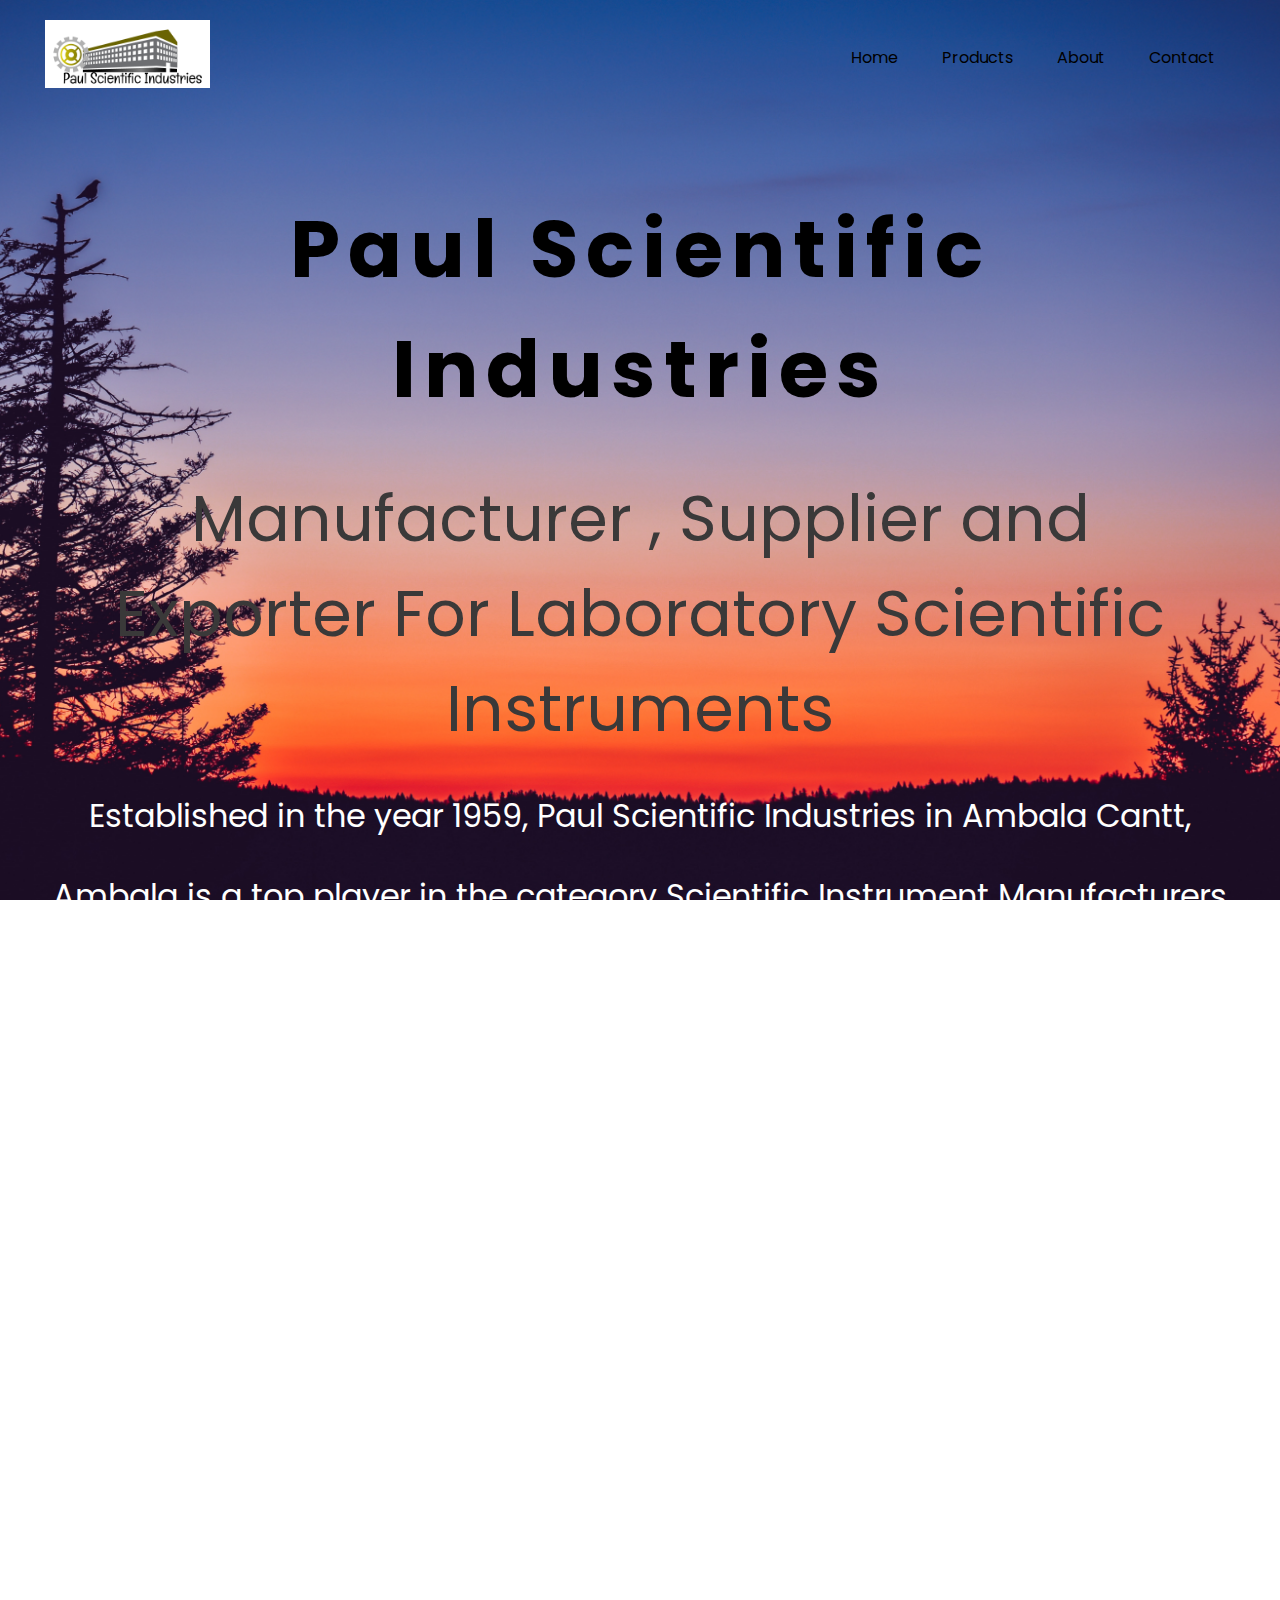
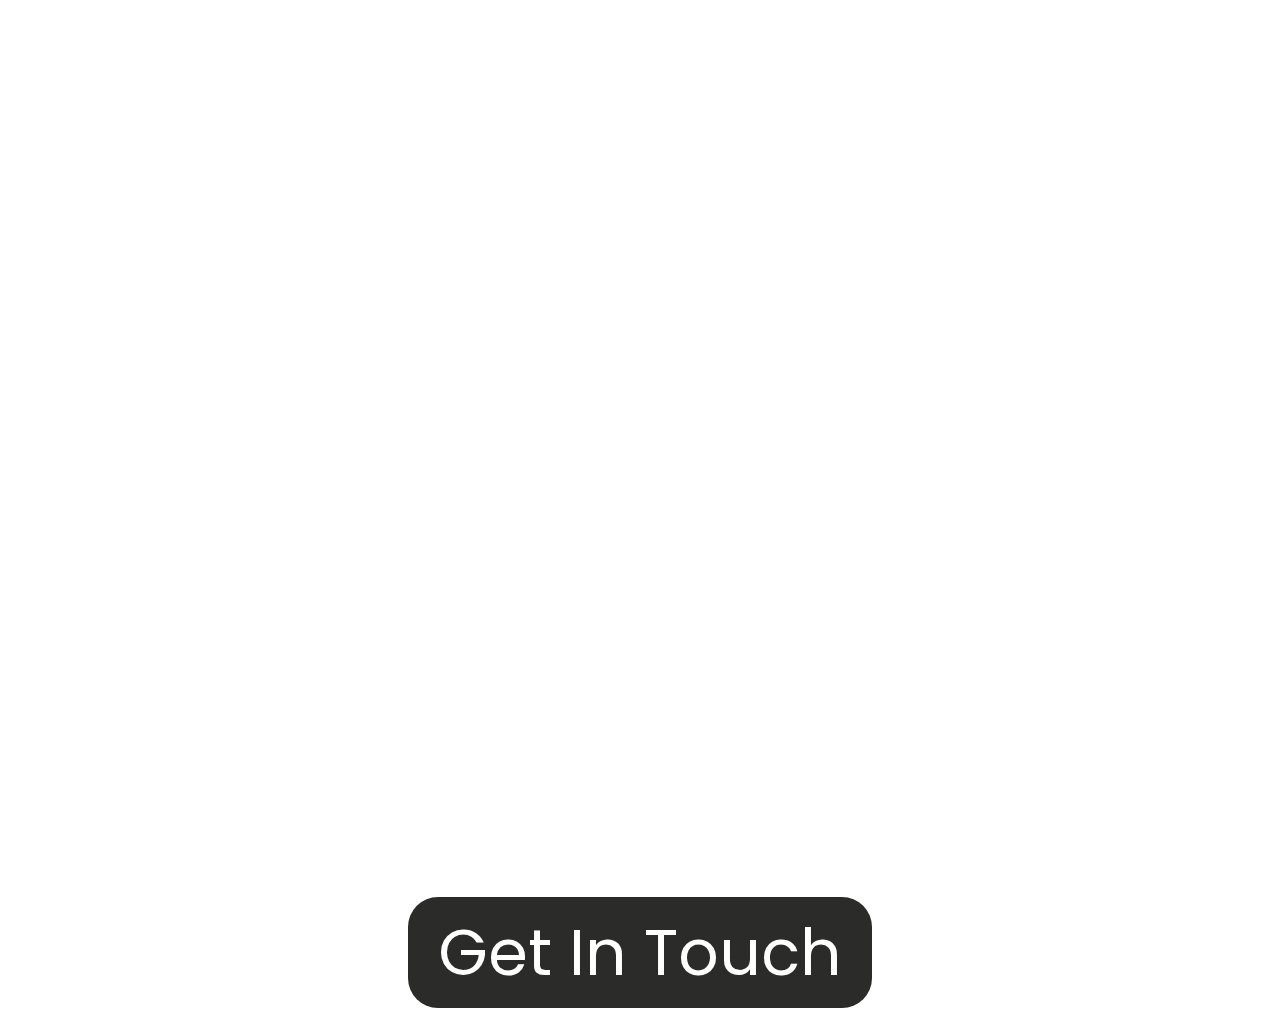
<file: about.html>
<!DOCTYPE html>
<html lang="en">

<head>
    <meta charset="UTF-8">
    <meta http-equiv="X-UA-Compatible" content="IE=edge">
    <meta name="viewport" content="width=device-width, initial-scale=1.0">
    <title>All Products - Paul Scientific Industries</title>
    <link rel="stylesheet" href="style.css">
    <link rel="preconnect" href="https://fonts.googleapis.com">
    <link rel="preconnect" href="https://fonts.gstatic.com" crossorigin>
    <link href="https://fonts.googleapis.com/css2?family=Poppins:wght@300;400;500;600;700&display=swap"
        rel="stylesheet">
    <link href="https://maxcdn.bootstrapcdn.com/font-awesome/4.2.0/css/font-awesome.min.css" rel="stylesheet">
</head>

<body style="background-image: url('images/Wallpapre.jpg'); background-position: center; background-repeat: no-repeat; background-size: cover; background-attachment: fixed;">

    <!-- Start of Header Part-->
    <div class="container">
        <!-- For Nav bar and Logo -->
        <div class="navbar">
            <div class="logo">
                <img src="images/logo.png" width="165px">
            </div>
            <nav>
                <ul>
                    <li><a href="index.html" style="color: black;">Home</a></li>
                    <li><a href="physics_products.html" style="color: black;">Products</a></li>
                    <li><a href="loader.html" style="color: black;">About</a></li>
                    <li><a href="contact.html" style="color: black;">Contact</a></li>
                </ul>
            </nav>
        </div>
        <!-- End Navbar and logo -->
    </div>
    <!-- End of Header Part-->

    <!-- Start of ABout Section -->
    <div class="about-container">
        <h1 class="about-h1">Paul Scientific Industries</h1>
        <h2 class="about-h2">Manufacturer , Supplier and Exporter For Laboratory Scientific Instruments</h2>
        <div class="about-image">
            <p class="about-p">
                Established in the year 1959, Paul Scientific Industries in Ambala Cantt, Ambala is a top player in the category Scientific Instrument Manufacturers in the Ambala. 
                This well-known establishment acts as a one-stop destination servicing customers both local and from other parts of Ambala. Over the course of its journey, this 
                business has established a firm foothold in it’s industry. The belief that customer satisfaction is as important as their products and services, have helped this 
                establishment garner a vast base of customers, which continues to grow by the day. This business employs individuals that are dedicated towards their respective 
                roles and put in a lot of effort to achieve the common vision and larger goals of the company. In the near future, this business aims to expand its line of products
                and services and cater to a larger client base. In Ambala, this establishment occupies a prominent location in Ambala Cantt. It is an effortless task in commuting to
                this establishment as there are various modes of transport readily available. It is at Kali Bari Road, Near B D High School, Anaj Mandi, which makes it easy for
                first-time visitors in locating this establishment. It is known to provide top service in the following categories: Scientific Instrument Dealers, Scientific
                Instrument Manufacturers, Laboratory Equipment Dealers, Chemical Dealers, Scientific Equipment Dealers, Science Project Kit Manufacturers,
                Lab Equipment Manufacturers, Lab Chemical Dealers.
            </p>
            <a href="contact.html" class='about-btn'>Get In Touch</a>
        </div>
    </div>

</body>

</html>
</file>
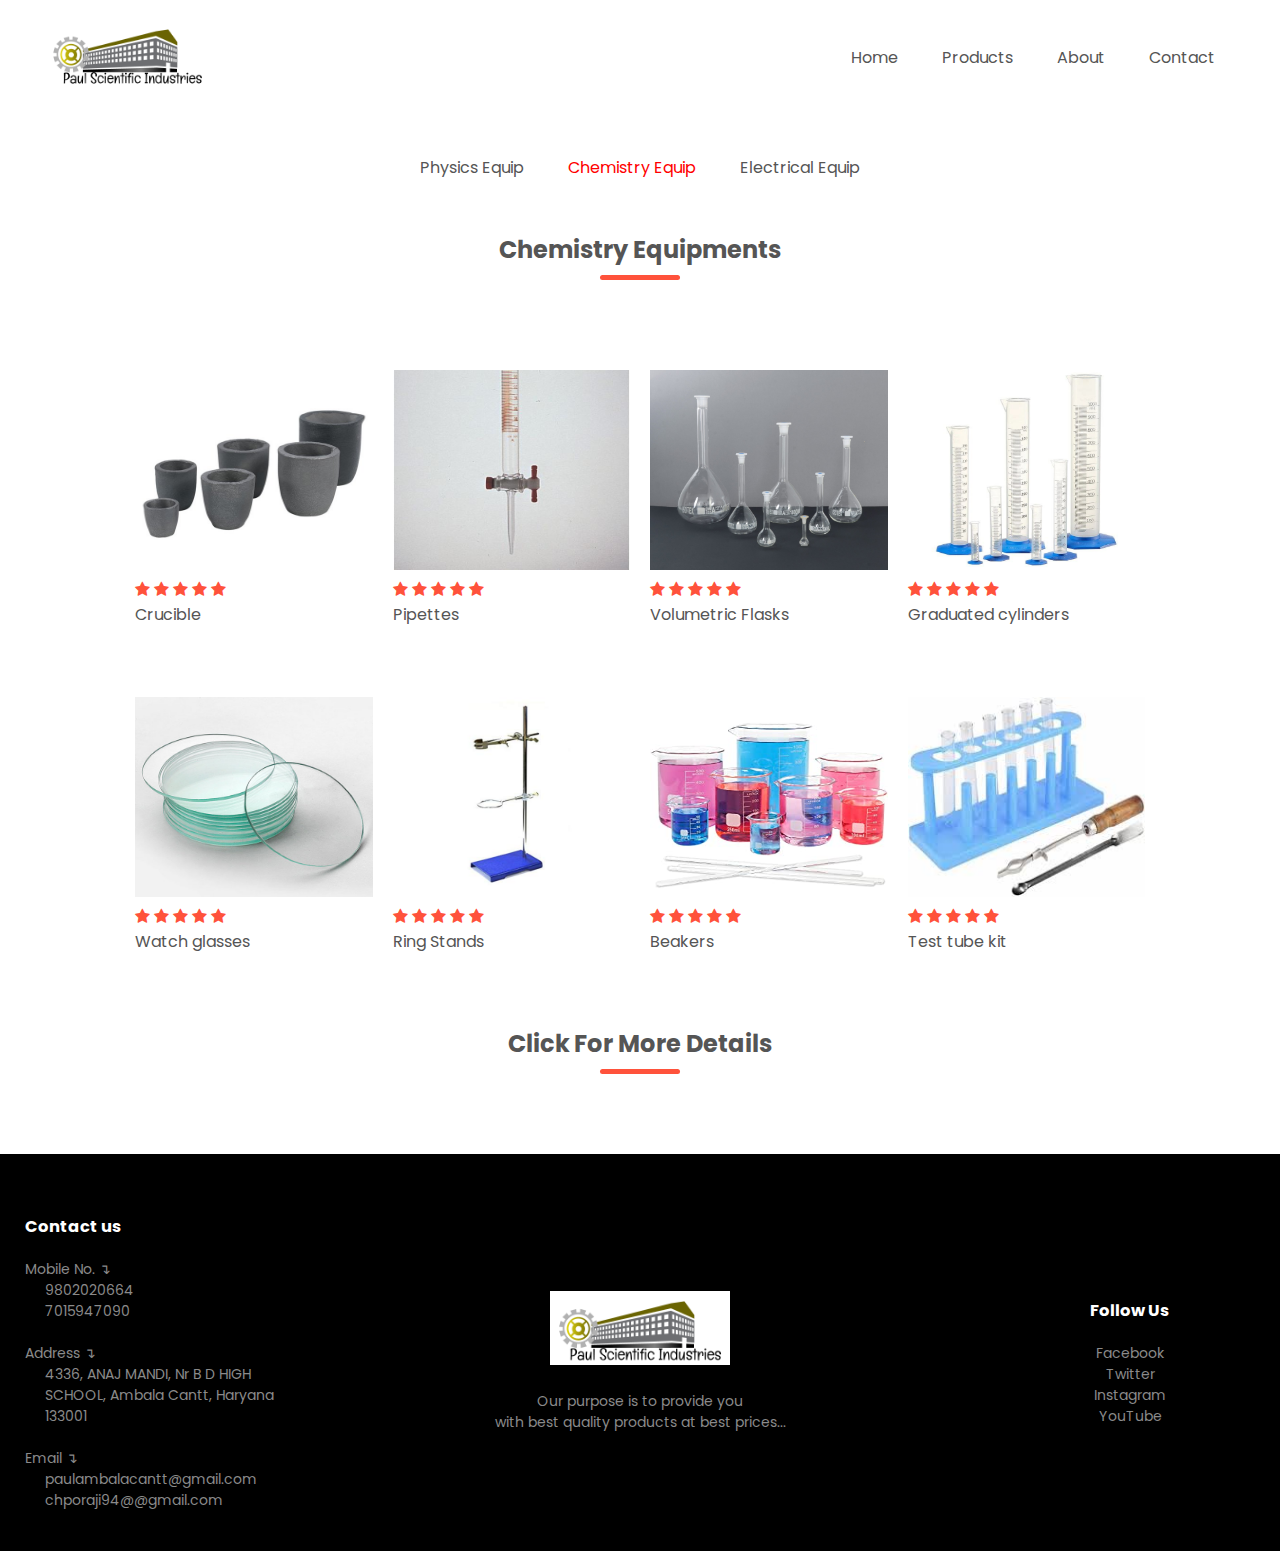
<file: chemistry_products.html>
<!DOCTYPE html>
<html lang="en">

<head>
    <meta charset="UTF-8">
    <meta http-equiv="X-UA-Compatible" content="IE=edge">
    <meta name="viewport" content="width=device-width, initial-scale=1.0">
    <title>All Products - Paul Scientific Industries</title>
    <link rel="stylesheet" href="style.css">
    <link rel="preconnect" href="https://fonts.googleapis.com">
    <link rel="preconnect" href="https://fonts.gstatic.com" crossorigin>
    <link href="https://fonts.googleapis.com/css2?family=Poppins:wght@300;400;500;600;700&display=swap"
        rel="stylesheet">
    <link href="https://maxcdn.bootstrapcdn.com/font-awesome/4.2.0/css/font-awesome.min.css" rel="stylesheet">
</head>

<body>

    <!-- Start of Header Part-->
    <div class="container">
        <!-- For Nav bar and Logo -->
        <div class="navbar">
            <div class="logo">
                <img src="images/logo.png" width="165px">
            </div>
            <nav>
                <ul>
                    <li><a href="index.html">Home</a></li>
                    <li><a href="physics_products.html">Products</a></li>
                    <li><a href="loader.html">About</a></li>
                    <li><a href="contact.html">Contact</a></li>
                </ul>
            </nav>
        </div>
        <!-- End Navbar and logo -->
    </div>
    <!-- End of Header Part-->

    <!-- Products type Nav Bar -->
    <div class="navbar">
        <nav id='products'>
            <ul>
                <li><a href="physics_products.html">Physics Equip</a></li>
                <li><a href="chemistry_products.html" style="color: red;">Chemistry Equip</a></li>
                <li><a href="electrical_products.html">Electrical Equip</a></li>
            </ul>
        </nav>
    </div>
    <!-- End of Product type Nav bar -->

    <!-- Products Section -->
    <div class="small-container">
        <h2 class="title">Chemistry Equipments</h2>
        <div class="row">
            <div class="col-4">
                <img src="images/chemistry_images/crucible.jpg" alt="">
                <div class="rating">
                    <i class="fa fa-star"></i>
                    <i class="fa fa-star"></i>
                    <i class="fa fa-star"></i>
                    <i class="fa fa-star"></i>
                    <i class="fa fa-star"></i>
                </div>
                <h4>Crucible</h4>
            </div>
            <div class="col-4">
                <img src="images/chemistry_images/Pipettes.jpg" alt="">
                <div class="rating">
                    <i class="fa fa-star"></i>
                    <i class="fa fa-star"></i>
                    <i class="fa fa-star"></i>
                    <i class="fa fa-star"></i>
                    <i class="fa fa-star"></i>
                </div>
                <h4>Pipettes</h4>
            </div>
            <div class="col-4">
                <img src="images/chemistry_images/Volumetric flasks.jpg" alt="">
                <div class="rating">
                    <i class="fa fa-star"></i>
                    <i class="fa fa-star"></i>
                    <i class="fa fa-star"></i>
                    <i class="fa fa-star"></i>
                    <i class="fa fa-star"></i>
                </div>
                <h4>Volumetric Flasks</h4>
            </div>
            <div class="col-4">
                <img src="images/chemistry_images/Graduated cylinders.jpg" alt="">
                <div class="rating">
                    <i class="fa fa-star"></i>
                    <i class="fa fa-star"></i>
                    <i class="fa fa-star"></i>
                    <i class="fa fa-star"></i>
                    <i class="fa fa-star"></i>
                </div>
                <h4>Graduated cylinders</h4>
            </div>
        </div>

        <div class="row">
            <div class="col-4">
                <img src="images/chemistry_images/watchGlases.jpg" alt="">
                <div class="rating">
                    <i class="fa fa-star"></i>
                    <i class="fa fa-star"></i>
                    <i class="fa fa-star"></i>
                    <i class="fa fa-star"></i>
                    <i class="fa fa-star"></i>
                </div>
                <h4>Watch glasses</h4>
            </div>
            <div class="col-4">
                <img src="images/chemistry_images/RingStands.jpg" alt="">
                <div class="rating">
                    <i class="fa fa-star"></i>
                    <i class="fa fa-star"></i>
                    <i class="fa fa-star"></i>
                    <i class="fa fa-star"></i>
                    <i class="fa fa-star"></i>
                </div>
                <h4>Ring Stands</h4>
            </div>
            <div class="col-4">
                <img src="images/chemistry_images/Beakers.jpg" alt="">
                <div class="rating">
                    <i class="fa fa-star"></i>
                    <i class="fa fa-star"></i>
                    <i class="fa fa-star"></i>
                    <i class="fa fa-star"></i>
                    <i class="fa fa-star"></i>
                </div>
                <h4>Beakers</h4>
            </div>
            <div class="col-4">
                <img src="images/chemistry_images/test-tube-kit.jpg" alt="">
                <div class="rating">
                    <i class="fa fa-star"></i>
                    <i class="fa fa-star"></i>
                    <i class="fa fa-star"></i>
                    <i class="fa fa-star"></i>
                    <i class="fa fa-star"></i>
                </div>
                <h4>Test tube kit</h4>
            </div>
        </div>
    </div>
    <!--End Of Products Section-->

    <a href="www.google.com"><h2 class="title">Click For More Details</h2></a>

    <!-- Footer Section-->
    <div class="footer">
        <div class="container">
            <div class="row">
                <div class="footer-col-1">
                    <h3>Contact us</h3>
                    <p>Mobile No. &#8628;<br><span class="contact">9802020664</span><br><span
                            class="contact">7015947090</span></p><br>
                    <p>Address &#8628;<br><span class="contact">4336, ANAJ MANDI, Nr B D HIGH</span><br><span
                            class="contact">SCHOOL, Ambala Cantt, Haryana</span><br><span class="contact">133001</span>
                    </p><br>
                    <p>Email &#8628;<br><span class="contact">paulambalacantt@gmail.com</span><br><span
                            class="contact">chporaji94@@gmail.com</span></p>
                </div>
                <div class="footer-col-2">
                    <img src="images/logo.png" alt="">
                    <p>Our purpose is to provide you<br> with best quality products at best prices...</p>
                </div>
                <div class="footer-col-4">
                    <h3>Follow Us</h3>
                    <ul>
                        <li>Facebook</li>
                        <li>Twitter</li>
                        <li>Instagram</li>
                        <li>YouTube</li>
                    </ul>
                </div>
            </div>
        </div>
    </div>
    <!-- End Of FOoter Section -->
</body>

</html>
</file>
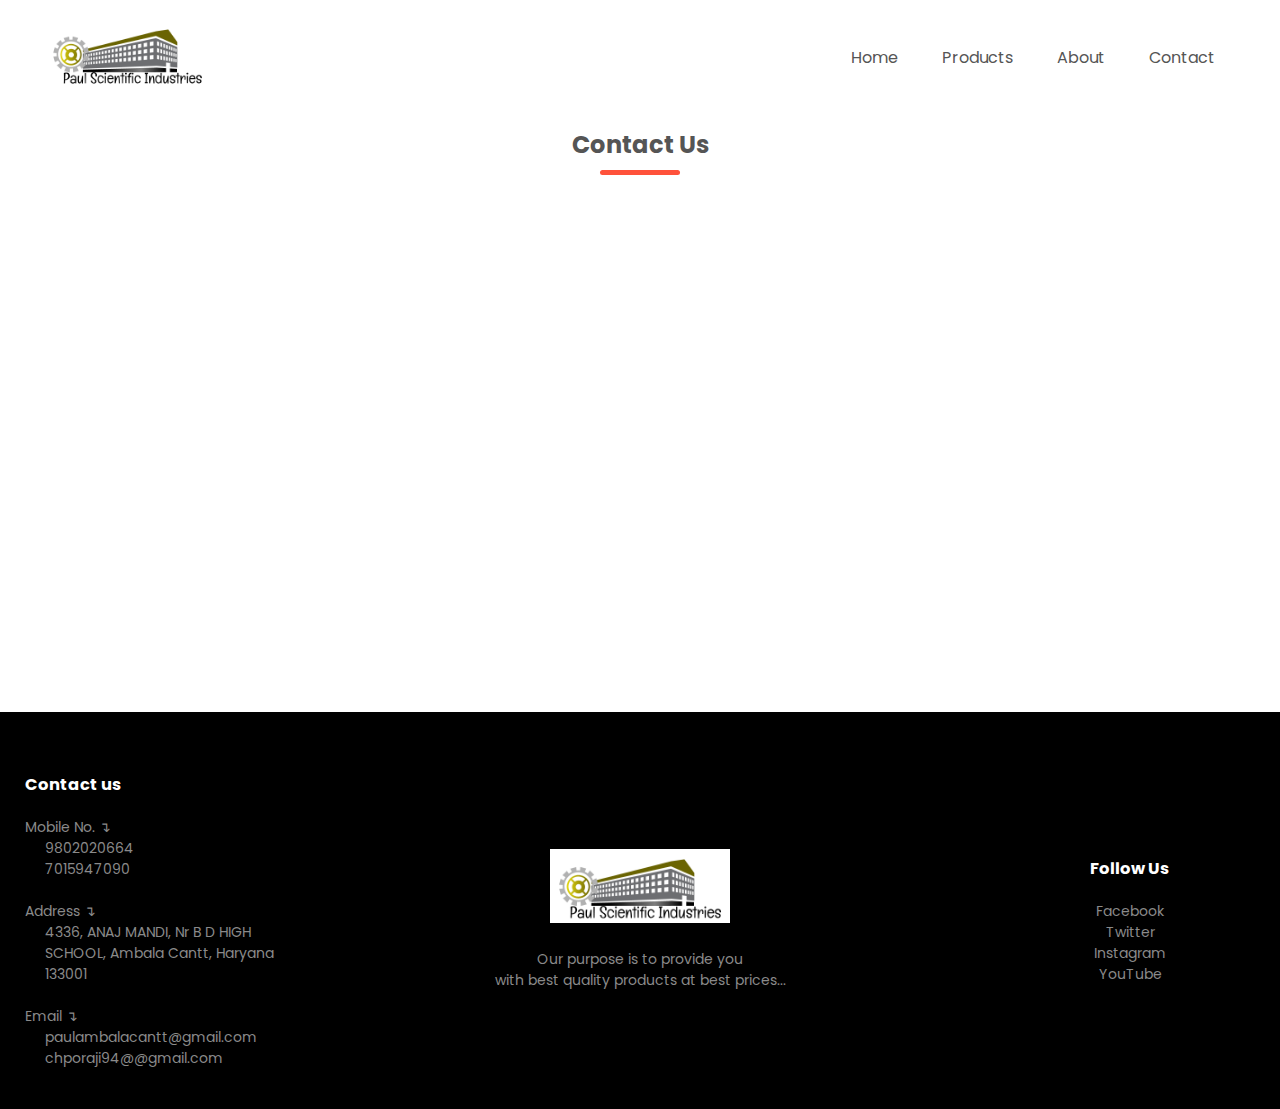
<file: contact.html>
<!DOCTYPE html>
<html lang="en">

<head>
    <meta charset="UTF-8">
    <meta http-equiv="X-UA-Compatible" content="IE=edge">
    <meta name="viewport" content="width=device-width, initial-scale=1.0">
    <title>All Products - Paul Scientific Industries</title>
    <link rel="stylesheet" href="style.css">
    <link rel="preconnect" href="https://fonts.googleapis.com">
    <link rel="preconnect" href="https://fonts.gstatic.com" crossorigin>
    <link href="https://fonts.googleapis.com/css2?family=Poppins:wght@300;400;500;600;700&display=swap"
        rel="stylesheet">
    <link href="https://maxcdn.bootstrapcdn.com/font-awesome/4.2.0/css/font-awesome.min.css" rel="stylesheet">
</head>

<body>

    <!-- Start of Header Part-->
    <div class="container">
        <!-- For Nav bar and Logo -->
        <div class="navbar">
            <div class="logo">
                <img src="images/logo.png" width="165px">
            </div>
            <nav>
                <ul>
                    <li><a href="index.html">Home</a></li>
                    <li><a href="physics_products.html">Products</a></li>
                    <li><a href="loader.html">About</a></li>
                    <li><a href="contact.html">Contact</a></li>
                </ul>
            </nav>
        </div>
        <!-- End Navbar and logo -->
    </div>
    <!-- End of Header Part-->

    <!-- Products Section -->
    <div class="small-container">
        <h2 class="title">Contact Us</h2>
    </div>
    <!--End Of Products Section-->

    <iframe src="https://docs.google.com/forms/d/e/1FAIpQLSe-IbkTm8V6xnAmeIpN887yjxZ70tV-yqp58tRyqPhSgISR5w/viewform?embedded=true" width="100%" height="400px" frameborder="0" marginheight="0" marginwidth="0" >Loading…</iframe>

    <!-- Footer Section-->
    <div class="footer">
        <div class="container">
            <div class="row">
                <div class="footer-col-1">
                    <h3>Contact us</h3>
                    <p>Mobile No. &#8628;<br><span class="contact">9802020664</span><br><span
                            class="contact">7015947090</span></p><br>
                    <p>Address &#8628;<br><span class="contact">4336, ANAJ MANDI, Nr B D HIGH</span><br><span
                            class="contact">SCHOOL, Ambala Cantt, Haryana</span><br><span class="contact">133001</span>
                    </p><br>
                    <p>Email &#8628;<br><span class="contact">paulambalacantt@gmail.com</span><br><span
                            class="contact">chporaji94@@gmail.com</span></p>
                </div>
                <div class="footer-col-2">
                    <img src="images/logo.png" alt="">
                    <p>Our purpose is to provide you<br> with best quality products at best prices...</p>
                </div>
                <div class="footer-col-4">
                    <h3>Follow Us</h3>
                    <ul>
                        <li>Facebook</li>
                        <li>Twitter</li>
                        <li>Instagram</li>
                        <li>YouTube</li>
                    </ul>
                </div>
            </div>
        </div>
    </div>
    <!-- End Of FOoter Section -->
</body>

</html>
</file>
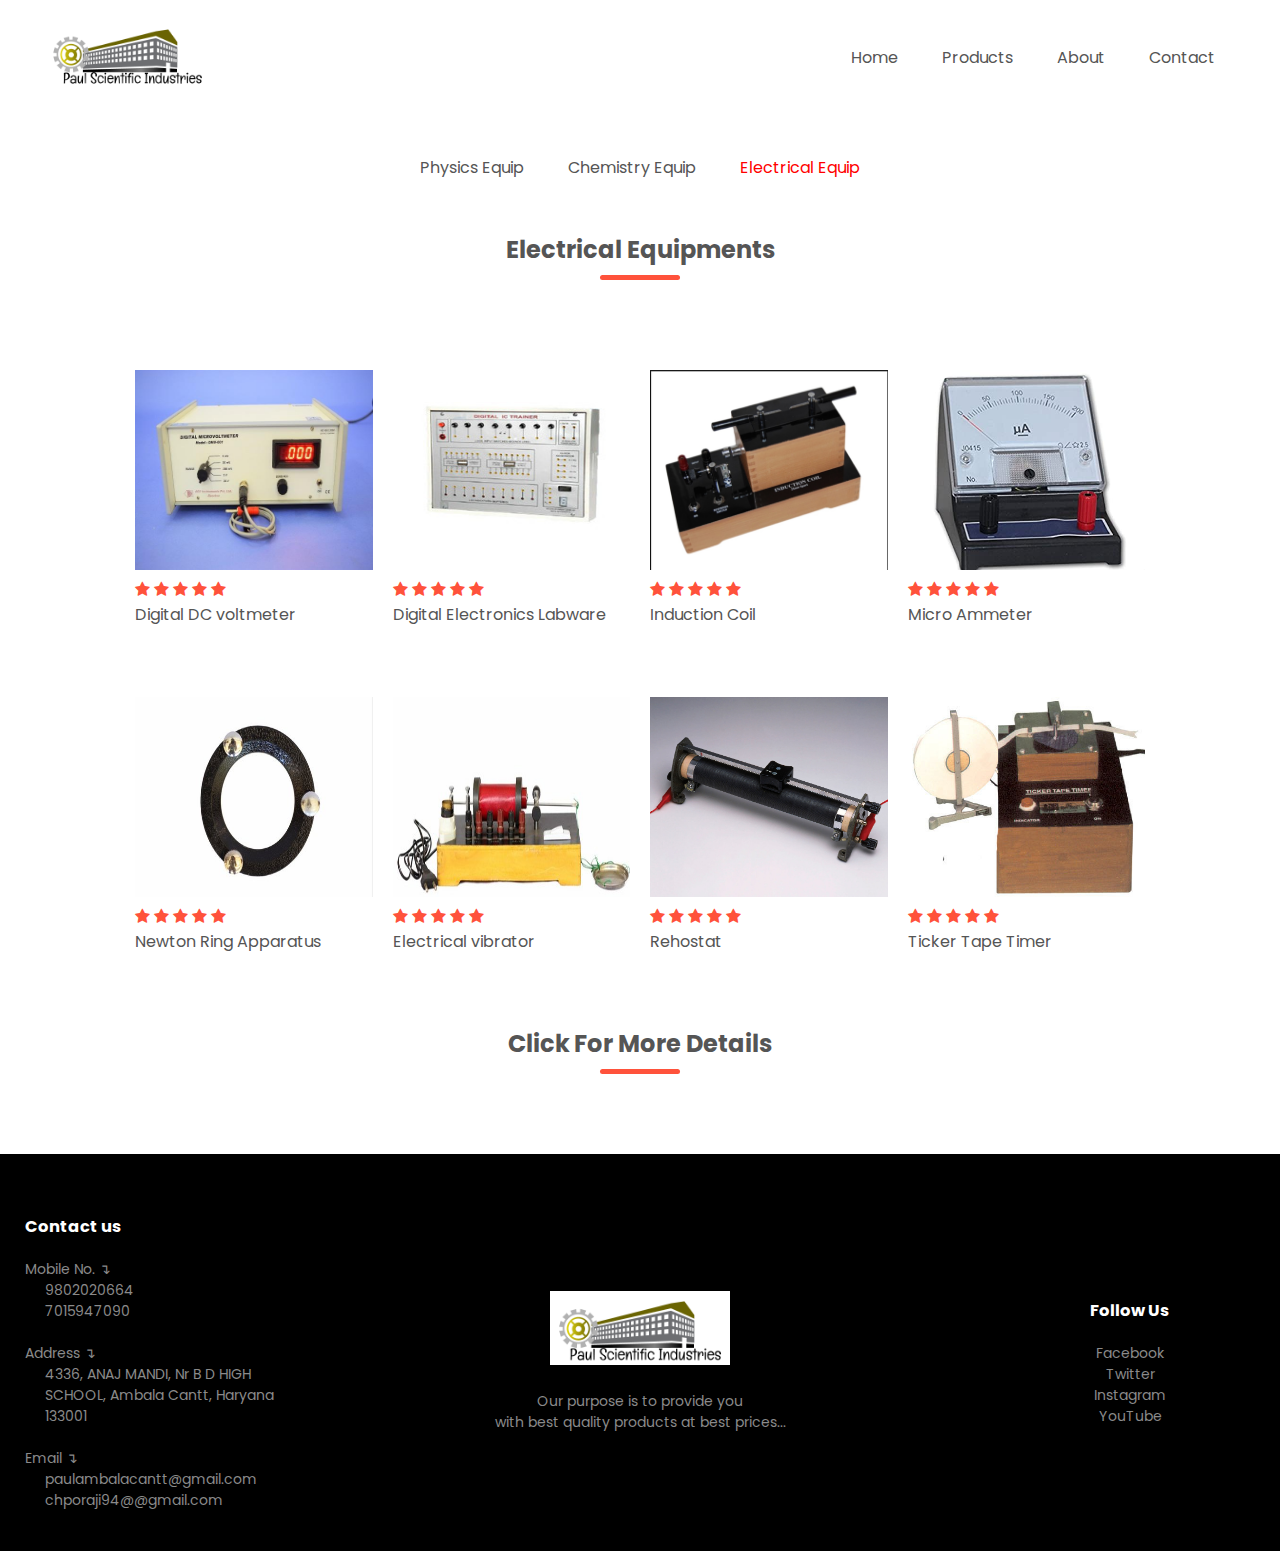
<file: electrical_products.html>
<!DOCTYPE html>
<html lang="en">

<head>
    <meta charset="UTF-8">
    <meta http-equiv="X-UA-Compatible" content="IE=edge">
    <meta name="viewport" content="width=device-width, initial-scale=1.0">
    <title>All Products - Paul Scientific Industries</title>
    <link rel="stylesheet" href="style.css">
    <link rel="preconnect" href="https://fonts.googleapis.com">
    <link rel="preconnect" href="https://fonts.gstatic.com" crossorigin>
    <link href="https://fonts.googleapis.com/css2?family=Poppins:wght@300;400;500;600;700&display=swap"
        rel="stylesheet">
    <link href="https://maxcdn.bootstrapcdn.com/font-awesome/4.2.0/css/font-awesome.min.css" rel="stylesheet">
</head>

<body>

    <!-- Start of Header Part-->
    <div class="container">
        <!-- For Nav bar and Logo -->
        <div class="navbar">
            <div class="logo">
                <img src="images/logo.png" width="165px">
            </div>
            <nav>
                <ul>
                    <li><a href="index.html">Home</a></li>
                    <li><a href="physics_products.html">Products</a></li>
                    <li><a href="loader.html">About</a></li>
                    <li><a href="contact.html">Contact</a></li>
                </ul>
            </nav>
        </div>
        <!-- End Navbar and logo -->
    </div>
    <!-- End of Header Part-->

    <!-- Products type Nav Bar -->
    <div class="navbar">
        <nav id='products'>
            <ul>
                <li><a href="physics_products.html">Physics Equip</a></li>
                <li><a href="chemistry_products.html">Chemistry Equip</a></li>
                <li><a href="electrical_products.html" style="color: red;">Electrical Equip</a></li>
            </ul>
        </nav>
    </div>
    <!-- End of Product type Nav bar -->

    <!-- Products Section -->
    <div class="small-container">
        <h2 class="title">Electrical Equipments</h2>
        <div class="row">
            <div class="col-4">
                <img src="images/Electrical_images/digital-d-c-microvoltmeterjpg.jpg" alt="">
                <div class="rating">
                    <i class="fa fa-star"></i>
                    <i class="fa fa-star"></i>
                    <i class="fa fa-star"></i>
                    <i class="fa fa-star"></i>
                    <i class="fa fa-star"></i>
                </div>
                <h4>Digital DC voltmeter</h4>
            </div>
            <div class="col-4">
                <img src="images/Electrical_images/digital-electronics-lab.jpg" alt="">
                <div class="rating">
                    <i class="fa fa-star"></i>
                    <i class="fa fa-star"></i>
                    <i class="fa fa-star"></i>
                    <i class="fa fa-star"></i>
                    <i class="fa fa-star"></i>
                </div>
                <h4>Digital Electronics Labware</h4>
            </div>
            <div class="col-4">
                <img src="images/Electrical_images/induction-coil-500x500.png" alt="">
                <div class="rating">
                    <i class="fa fa-star"></i>
                    <i class="fa fa-star"></i>
                    <i class="fa fa-star"></i>
                    <i class="fa fa-star"></i>
                    <i class="fa fa-star"></i>
                </div>
                <h4>Induction Coil</h4>
            </div>
            <div class="col-4">
                <img src="images/Electrical_images/micro_ammeter_.jpg" alt="">
                <div class="rating">
                    <i class="fa fa-star"></i>
                    <i class="fa fa-star"></i>
                    <i class="fa fa-star"></i>
                    <i class="fa fa-star"></i>
                    <i class="fa fa-star"></i>
                </div>
                <h4>Micro Ammeter</h4>
            </div>
        </div>

        <div class="row">
            <div class="col-4">
                <img src="images/Electrical_images/newton-ring-apparatus-500x500.jpg" alt="">
                <div class="rating">
                    <i class="fa fa-star"></i>
                    <i class="fa fa-star"></i>
                    <i class="fa fa-star"></i>
                    <i class="fa fa-star"></i>
                    <i class="fa fa-star"></i>
                </div>
                <h4>Newton Ring Apparatus</h4>
            </div>
            <div class="col-4">
                <img src="images/Electrical_images/optimized-electrical-virator-500x500.jpg" alt="">
                <div class="rating">
                    <i class="fa fa-star"></i>
                    <i class="fa fa-star"></i>
                    <i class="fa fa-star"></i>
                    <i class="fa fa-star"></i>
                    <i class="fa fa-star"></i>
                </div>
                <h4>Electrical vibrator</h4>
            </div>
            <div class="col-4">
                <img src="images/Electrical_images/Rheostat.jpg" alt="">
                <div class="rating">
                    <i class="fa fa-star"></i>
                    <i class="fa fa-star"></i>
                    <i class="fa fa-star"></i>
                    <i class="fa fa-star"></i>
                    <i class="fa fa-star"></i>
                </div>
                <h4>Rehostat</h4>
            </div>
            <div class="col-4">
                <img src="images/Electrical_images/tickerTape.jpg" alt="">
                <div class="rating">
                    <i class="fa fa-star"></i>
                    <i class="fa fa-star"></i>
                    <i class="fa fa-star"></i>
                    <i class="fa fa-star"></i>
                    <i class="fa fa-star"></i>
                </div>
                <h4>Ticker Tape Timer</h4>
            </div>
        </div>
    </div>
    <!--End Of Products Section-->

    <a href="www,google.com"><h2 class="title">Click For More Details</h2></a>

    <!-- Footer Section-->
    <div class="footer">
        <div class="container">
            <div class="row">
                <div class="footer-col-1">
                    <h3>Contact us</h3>
                    <p>Mobile No. &#8628;<br><span class="contact">9802020664</span><br><span
                            class="contact">7015947090</span></p><br>
                    <p>Address &#8628;<br><span class="contact">4336, ANAJ MANDI, Nr B D HIGH</span><br><span
                            class="contact">SCHOOL, Ambala Cantt, Haryana</span><br><span class="contact">133001</span>
                    </p><br>
                    <p>Email &#8628;<br><span class="contact">paulambalacantt@gmail.com</span><br><span
                            class="contact">chporaji94@@gmail.com</span></p>
                </div>
                <div class="footer-col-2">
                    <img src="images/logo.png" alt="">
                    <p>Our purpose is to provide you<br> with best quality products at best prices...</p>
                </div>
                <div class="footer-col-4">
                    <h3>Follow Us</h3>
                    <ul>
                        <li>Facebook</li>
                        <li>Twitter</li>
                        <li>Instagram</li>
                        <li>YouTube</li>
                    </ul>
                </div>
            </div>
        </div>
    </div>
    <!-- End Of FOoter Section -->
</body>

</html>
</file>
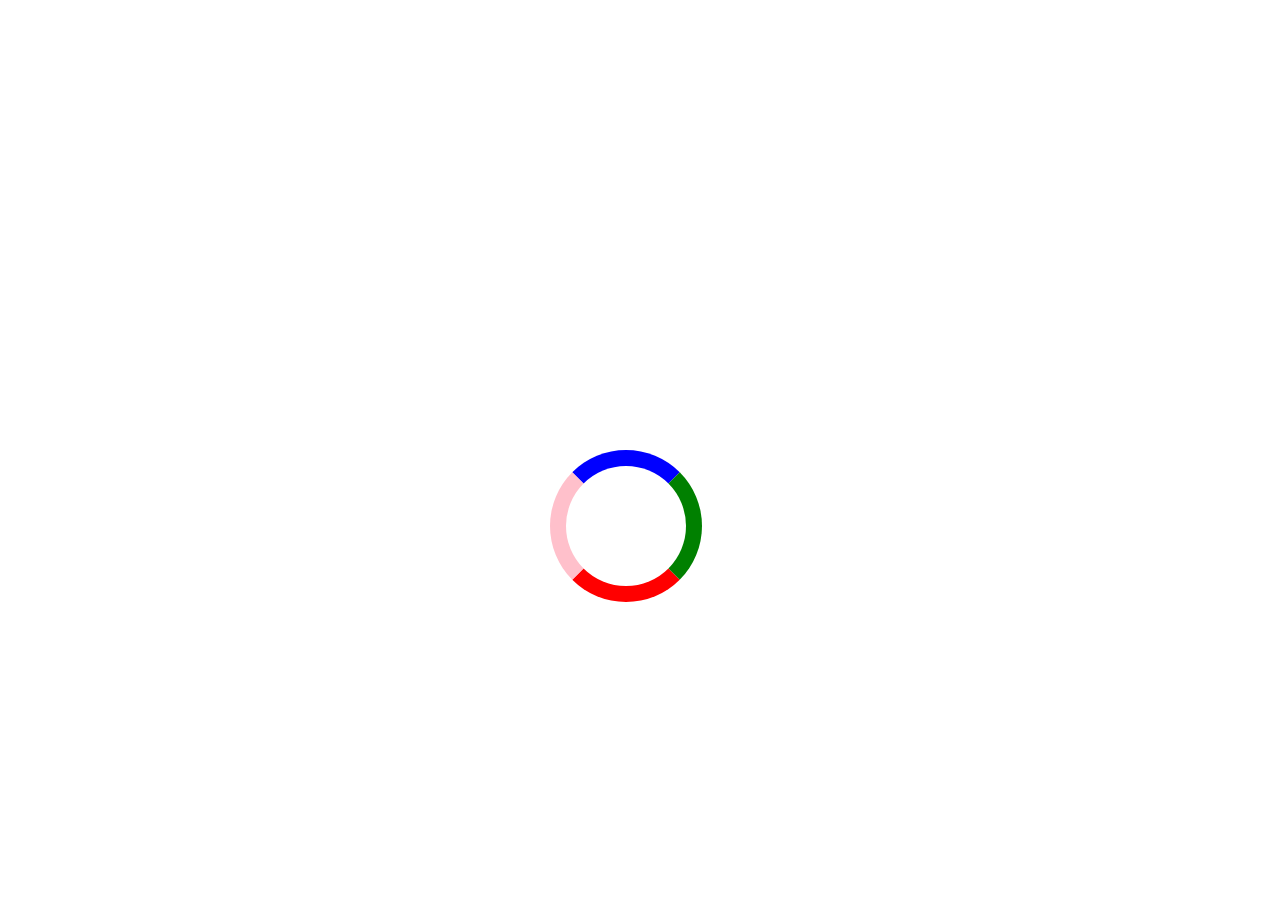
<file: loader.html>
<!DOCTYPE html>
<html>
<head>
<meta name="viewport" content="width=device-width, initial-scale=1">
<style>
/* Center the loader */
#loader {
  border: 16px solid #f3f3f3;
  border-radius: 50%;
  border-top: 16px solid blue;
  border-right: 16px solid green;
  border-bottom: 16px solid red;
  border-left: 16px solid pink;
  width: 120px;
  height: 120px;
  -webkit-animation: spin 2s linear infinite;
  animation: spin 2s linear infinite;
  position: absolute;
  left: 43%;
  top: 50%;
  z-index: 1;
}

@-webkit-keyframes spin {
  0% { -webkit-transform: rotate(0deg); }
  100% { -webkit-transform: rotate(360deg); }
}

@keyframes spin {
  0% { transform: rotate(0deg); }
  100% { transform: rotate(360deg); }
}
#myDiv {
  display: none;
  text-align: center;
}
</style>
</head>
<body onload="myFunction()" style="margin:0;">

<div id="loader"></div>

<script>
var myVar;

function myFunction() {
  myVar = setTimeout(showPage, 1000);
}

function showPage() {
  document.getElementById("loader").style.display = "none";
  window.location.href = "about.html";
}
</script>

</body>
</html>
</file>
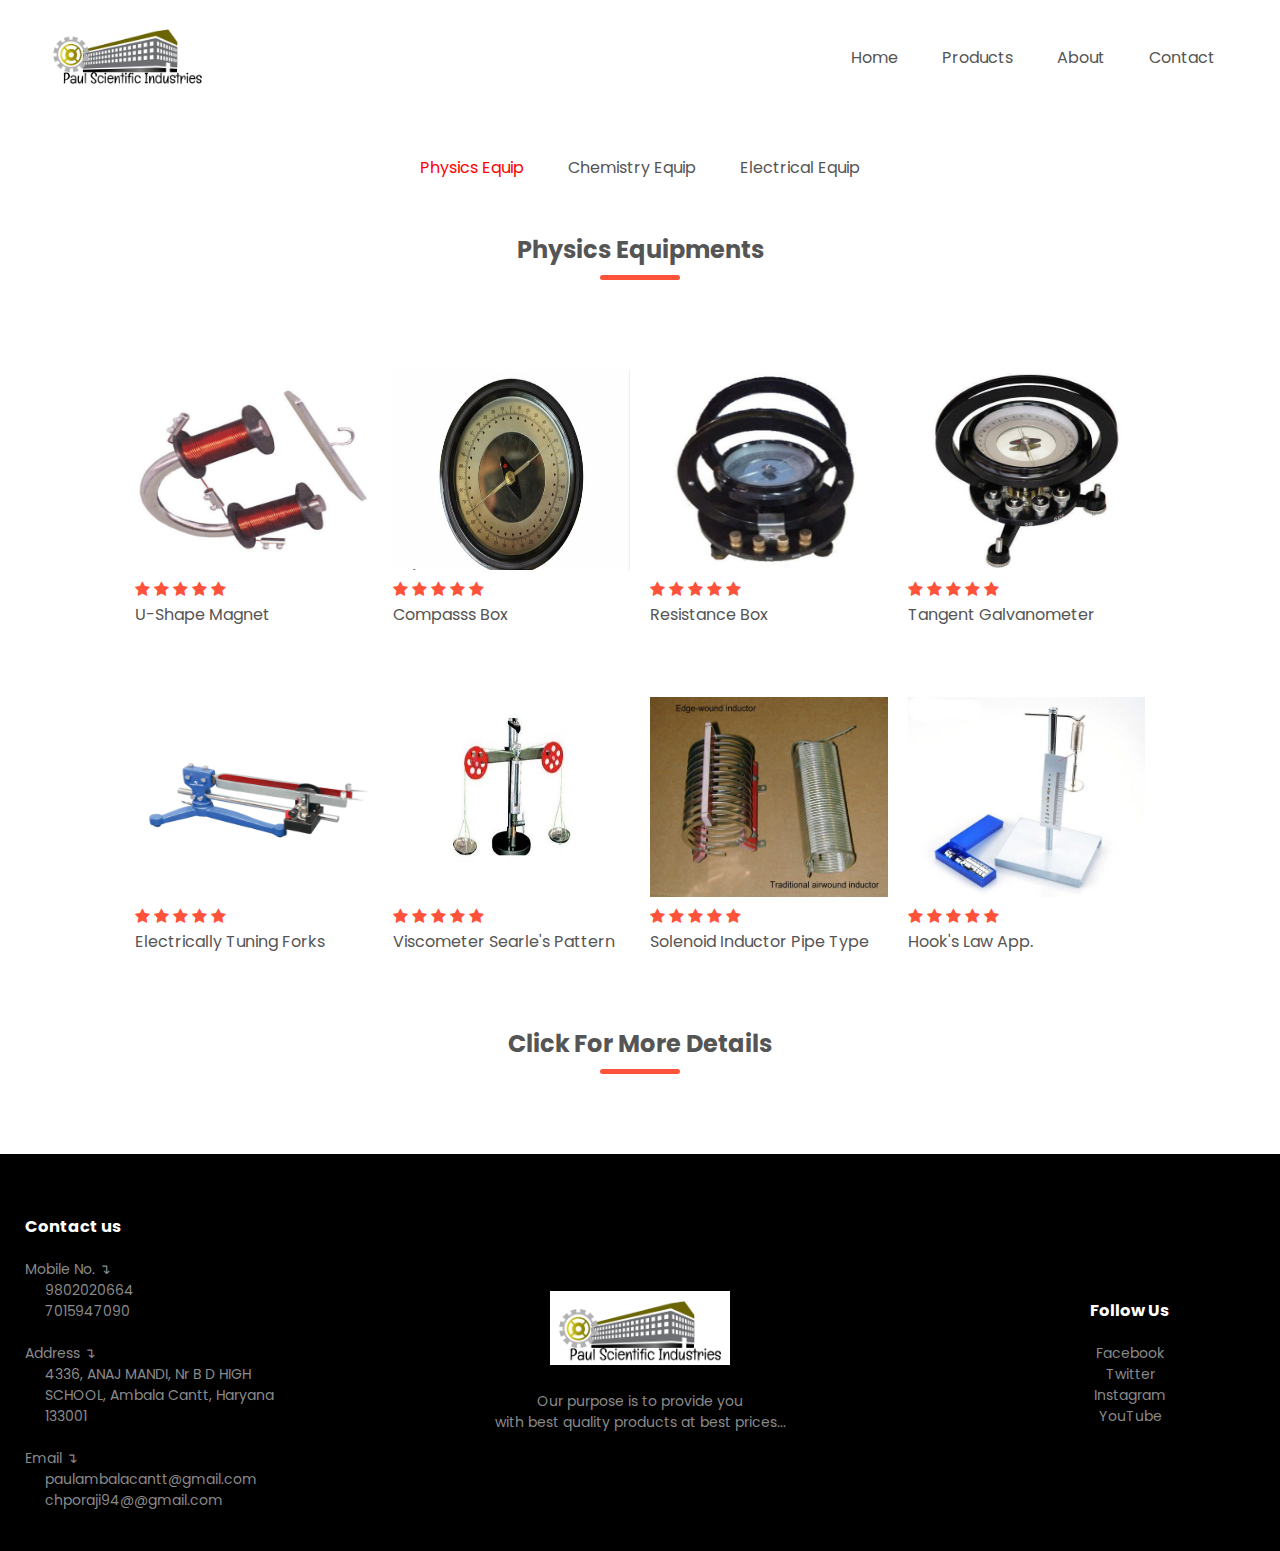
<file: physics_products.html>
<!DOCTYPE html>
<html lang="en">

<head>
    <meta charset="UTF-8">
    <meta http-equiv="X-UA-Compatible" content="IE=edge">
    <meta name="viewport" content="width=device-width, initial-scale=1.0">
    <title>All Products - Paul Scientific Industries</title>
    <link rel="stylesheet" href="style.css">
    <link rel="preconnect" href="https://fonts.googleapis.com">
    <link rel="preconnect" href="https://fonts.gstatic.com" crossorigin>
    <link href="https://fonts.googleapis.com/css2?family=Poppins:wght@300;400;500;600;700&display=swap"
        rel="stylesheet">
    <link href="https://maxcdn.bootstrapcdn.com/font-awesome/4.2.0/css/font-awesome.min.css" rel="stylesheet">
</head>

<body>

    <!-- Start of Header Part-->
    <div class="container">
        <!-- For Nav bar and Logo -->
        <div class="navbar">
            <div class="logo">
                <img src="images/logo.png" width="165px">
            </div>
            <nav>
                <ul>
                    <li><a href="index.html">Home</a></li>
                    <li><a href="physics_products.html">Products</a></li>
                    <li><a href="loader.html">About</a></li>
                    <li><a href="contact.html">Contact</a></li>
                </ul>
            </nav>
        </div>
        <!-- End Navbar and logo -->
    </div>
    <!-- End of Header Part-->

    <!-- Products type Nav Bar -->
    <div class="navbar">
        <nav id='products'>
            <ul>
                <li><a href="physics_products.html" style="color: red;">Physics Equip</a></li>
                <li><a href="chemistry_products.html">Chemistry Equip</a></li>
                <li><a href="electrical_products.html">Electrical Equip</a></li>
            </ul>
        </nav>
    </div>
    <!-- End of Product type Nav bar -->

    <!-- Products Section -->
    <div class="small-container">
        <h2 class="title">Physics Equipments</h2>
        <div class="row">
            <div class="col-4">
                <img src="images/physics_images/ushape_magnet.jpg" alt="">
                <div class="rating">
                    <i class="fa fa-star"></i>
                    <i class="fa fa-star"></i>
                    <i class="fa fa-star"></i>
                    <i class="fa fa-star"></i>
                    <i class="fa fa-star"></i>
                </div>
                <h4>U-Shape Magnet</h4>
            </div>
            <div class="col-4">
                <img src="images/physics_images/comapss_box.jpg" alt="">
                <div class="rating">
                    <i class="fa fa-star"></i>
                    <i class="fa fa-star"></i>
                    <i class="fa fa-star"></i>
                    <i class="fa fa-star"></i>
                    <i class="fa fa-star"></i>
                </div>
                <h4>Compasss Box</h4>
            </div>
            <div class="col-4">
                <img src="images/physics_images/resistance-box-rheostat-500x500-500x500.jpg" alt="">
                <div class="rating">
                    <i class="fa fa-star"></i>
                    <i class="fa fa-star"></i>
                    <i class="fa fa-star"></i>
                    <i class="fa fa-star"></i>
                    <i class="fa fa-star"></i>
                </div>
                <h4>Resistance Box</h4>
            </div>
            <div class="col-4">
                <img src="images/physics_images/tangent-galvanometer-500x500-500x500.jpg" alt="">
                <div class="rating">
                    <i class="fa fa-star"></i>
                    <i class="fa fa-star"></i>
                    <i class="fa fa-star"></i>
                    <i class="fa fa-star"></i>
                    <i class="fa fa-star"></i>
                </div>
                <h4>Tangent Galvanometer</h4>
            </div>
        </div>

        <div class="row">
            <div class="col-4">
                <img src="images/physics_images/ElectricallyTuning Forks.png" alt="">
                <div class="rating">
                    <i class="fa fa-star"></i>
                    <i class="fa fa-star"></i>
                    <i class="fa fa-star"></i>
                    <i class="fa fa-star"></i>
                    <i class="fa fa-star"></i>
                </div>
                <h4>Electrically Tuning Forks</h4>
            </div>
            <div class="col-4">
                <img src="images/physics_images/Viscometer Searle's Pattern.jpg" alt="">
                <div class="rating">
                    <i class="fa fa-star"></i>
                    <i class="fa fa-star"></i>
                    <i class="fa fa-star"></i>
                    <i class="fa fa-star"></i>
                    <i class="fa fa-star"></i>
                </div>
                <h4>Viscometer Searle's Pattern</h4>
            </div>
            <div class="col-4">
                <img src="images/physics_images/Solenoid Inductor Pipe Type.jpg" alt="">
                <div class="rating">
                    <i class="fa fa-star"></i>
                    <i class="fa fa-star"></i>
                    <i class="fa fa-star"></i>
                    <i class="fa fa-star"></i>
                    <i class="fa fa-star"></i>
                </div>
                <h4>Solenoid Inductor Pipe Type</h4>
            </div>
            <div class="col-4">
                <img src="images/physics_images/HooksLaw.jpg" alt="">
                <div class="rating">
                    <i class="fa fa-star"></i>
                    <i class="fa fa-star"></i>
                    <i class="fa fa-star"></i>
                    <i class="fa fa-star"></i>
                    <i class="fa fa-star"></i>
                </div>
                <h4>Hook's Law App.</h4>
            </div>
        </div>
    </div>
    <!--End Of Products Section-->

    <a href="www,google.com"><h2 class="title">Click For More Details</h2></a>

    <!-- Footer Section-->
    <div class="footer">
        <div class="container">
            <div class="row">
                <div class="footer-col-1">
                    <h3>Contact us</h3>
                    <p>Mobile No. &#8628;<br><span class="contact">9802020664</span><br><span
                            class="contact">7015947090</span></p><br>
                    <p>Address &#8628;<br><span class="contact">4336, ANAJ MANDI, Nr B D HIGH</span><br><span
                            class="contact">SCHOOL, Ambala Cantt, Haryana</span><br><span class="contact">133001</span>
                    </p><br>
                    <p>Email &#8628;<br><span class="contact">paulambalacantt@gmail.com</span><br><span
                            class="contact">chporaji94@@gmail.com</span></p>
                </div>
                <div class="footer-col-2">
                    <img src="images/logo.png" alt="">
                    <p>Our purpose is to provide you<br> with best quality products at best prices...</p>
                </div>
                <div class="footer-col-4">
                    <h3>Follow Us</h3>
                    <ul>
                        <li>Facebook</li>
                        <li>Twitter</li>
                        <li>Instagram</li>
                        <li>YouTube</li>
                    </ul>
                </div>
            </div>
        </div>
    </div>
    <!-- End Of FOoter Section -->
</body>

</html>
</file>
<file: style.css>
*{
    margin: 0;
    padding: 0;
    box-sizing: border-box;
}
body{
    font-family: 'Poppins', sans-serif;
}

/* For Nav bar */
.navbar{
    display: flex;
    align-items: center;
    padding: 20px;
}
nav{
    flex: 1;
    text-align: right;
}
#products{ /* For Products page */
    text-align: center;
}

nav ul{
    display: inline-block;
    list-style-type: none;
}
nav ul li{
    display: inline-block;
    margin: 20px;
}
a{
    text-decoration: none;
    color: #555;
}
/* --Finish-- */

p{
    color: #555;
}

/* For Section1 */
.container{
    max-width: 1300px;
    margin: auto;
    padding-left: 25px;
    padding-right: 25px;
    padding-top: 0px;
}
.row{
    display: flex;
    align-items: center;
    flex-wrap: wrap;
    justify-content: space-around;
}
.col-2{
    flex-basis: 50%;
    min-width: 300px;
}
.col-2 img{
    max-width: 100%;
    padding: 50px 0;
    margin-left: 100px;
}
.col-2 h1{
    font-size: 50px;
    line-height: 60px;
    margin: 25px 0;
}
.btn{
    display: inline-block;
    background: #ff523b;
    color: #fff;
    padding: 8px 30px;
    border-radius: 30px;
    margin: 25px 0;
    transition-duration: 0.5s;
}
.btn:hover{
    background: #831607;
}
.header{
    background: radial-gradient(#fff,#ffd6d6);
    height: 943px;
}
.header .row{
    margin-top: 70px;
}
/* --Finish-- */

/* Feature Categories */
.categories{
    margin: 70px 0;
}

.col-3{
    flex-basis: 30%;
    min-width: 250px;
    margin-bottom: 30px;
}

.col-3 img{
    width: 100%;
    height: 250px;
}

.small-container{
    max-width: 1080px;
    margin: auto;
    padding-right: 25px;
    padding-left: 25px;
}
/* --Finish-- */

/* Featuerd Products */
.col-4{
    flex-basis: 25%;
    padding: 10px;
    min-width: 200px;
    margin-bottom: 50px;
    transition: transform 0.5s;
}

.col-4 img{
    width: 100%;
    height: 200px;
}

.title{
    text-align: center;
    margin: 0 auto 80px;
    position: relative;
    line-height: 60px;
    color: #555;
}

.title::after{
    content: '';
    background: #ff523b;
    width: 80px;
    height: 5px;
    border-radius: 5px;
    position: absolute;
    bottom: 0;
    left: 50%;
    transform: translateX(-50%);
}

h4{
    color: #555;
    font-weight: normal;
}

.rating .fa{
    color: #ff523b;
}

.col-4:hover{
    transform: translateY(-5px);
}
/* --Finish-- */

/* Certificate Section */
.cretification{
    background: radial-gradient(#fff,#ffd6d6);
    margin-top: 80px;
    padding: 30px 0;
}
.cretification-MSME{
    background: radial-gradient(circle, rgba(63,94,251,1) 0%, rgba(70,252,247,1) 100%);;
    padding: 30px 0;
}
.col-5 .certificate-img{
    padding: 50px;
}

small{
    color: #555;
}

.col-5{
    flex-basis: 50%;
    min-width: 300px;
}
.col-5 img{
    max-width: 100%;
    padding: 50px 0;
    margin-left: auto;
}
.col-5 h1{
    font-size: 50px;
    line-height: 60px;
    margin: 25px 0;
}
/* --Finish-- */

/* Footer */
.footer{
    background: #000;
    color: #8a8a8a;
    font-size: 14px;
    padding: 60px 0 20px;
    margin-top: 50px;
}

.footer p{
    color: #8a8a8a;
}

.footer h3{
    color: #fff;
    margin-bottom: 20px;
}

.footer-col-1, .footer-col-2, .footer-col-3, .footer-col-4{
    min-width: 250px;
    margin-bottom: 20px;
}

.footer-col-1{
    flex-basis: 20%;
}

.footer-col-2{
    flex: 1;
    text-align: center;
}

.footer-col-2 img{
    width: 180px;
    margin-bottom: 20px;
}

.footer-col-4{
    flex-basis: 12%;
    text-align: center;
}

ul{
    list-style: none;
}

.contact{
    margin-left: 20px;
}
/* --Finish-- */

/* Brands */
.brands1, .brands2{
    margin: 100px auto;
}

.col-6{
    width: 160px;
}

.col-6 img{
    width: 250px;
    cursor: pointer;
    padding-left: 20px;
    padding-right: 20px;
    filter: grayscale(100%);
}

.col-6 :hover{
    filter: grayscale(0);
}
/* --Finish-- */

.about-container{
    margin: 0 auto;
    padding: 0 3rem;
    margin-top: 4rem;
    text-align: center;
}

.about-h1{
    color: black;
    font-size: 5rem;
    font-weight: 700;
    letter-spacing: 8px;
    margin-bottom: 2rem;
    padding: 10px;
}

.about-h2{
    color: rgb(58, 57, 57);
    font-size: 4rem;
    font-weight: 400;
    margin: 20px;
}

.about-p{
    font-size: 2rem;
    color: #fff;
    line-height: 5rem;
    margin-bottom: 1rem;
}

.about-btn{
    display: inline-block;
    background: #2b2b2a;
    color: #fff;
    padding: 8px 30px;
    border-radius: 30px;
    margin: 25px 0;
    transition-duration: 0.5s;
    font-size: 4rem;

}

.about-btn:hover{
    background: #020202;
}
</file>
